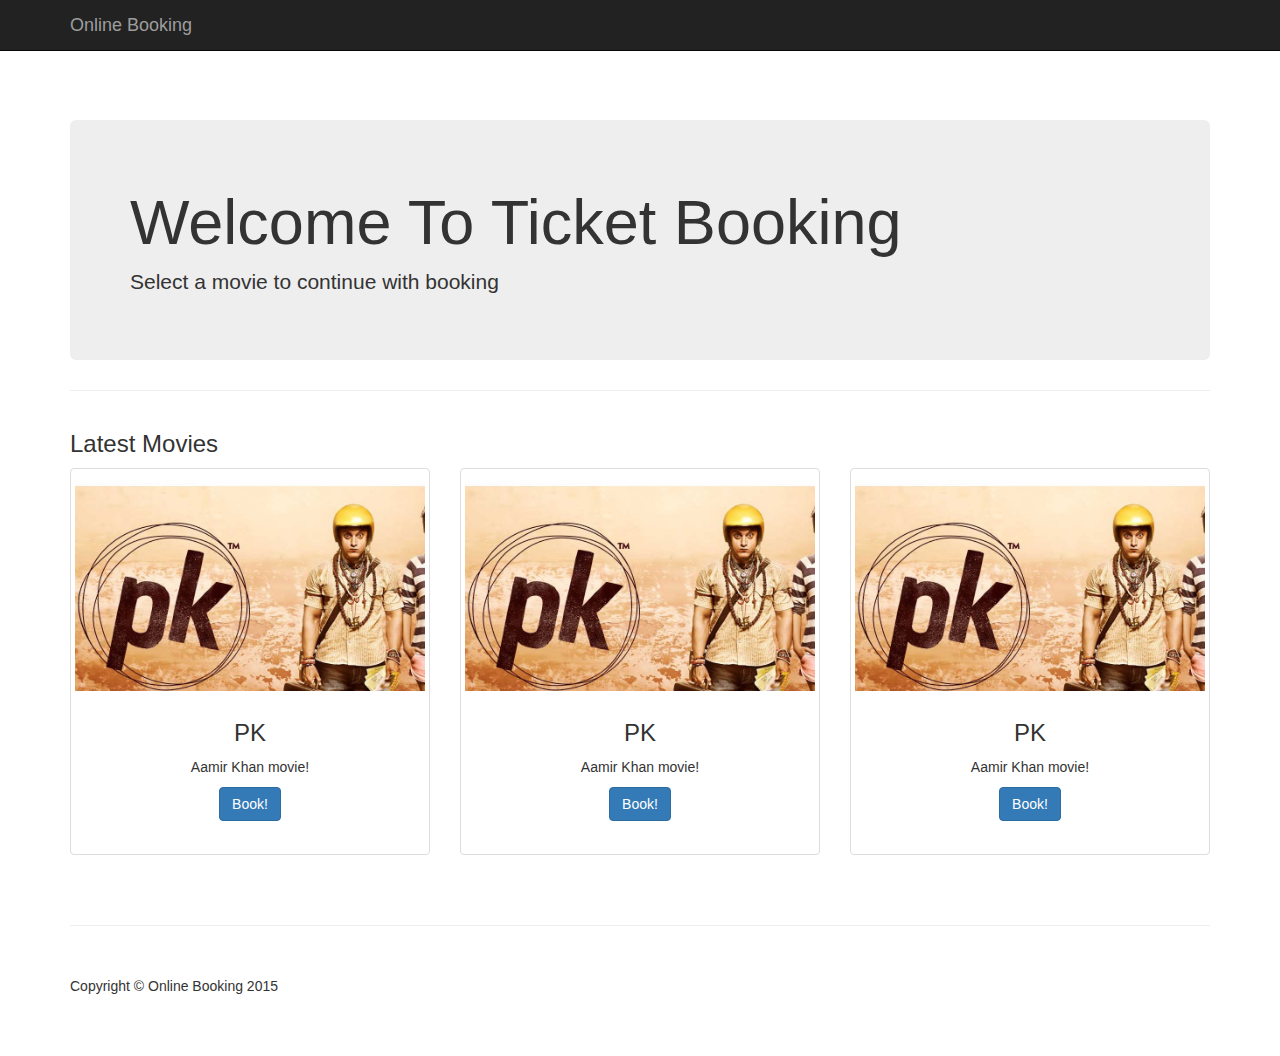
<file: index.html>
<!DOCTYPE html>
<html lang="en">

<head>

    <meta charset="utf-8">
    <meta http-equiv="X-UA-Compatible" content="IE=edge">
    <meta name="viewport" content="width=device-width, initial-scale=1">
    <meta name="description" content="">
    <meta name="author" content="">

    <title>Online Ticket Booking</title>

    <!-- Bootstrap Core CSS -->
    <link href="css/bootstrap.min.css" rel="stylesheet">

    <!-- Custom CSS -->
    <link href="css/custom.css" rel="stylesheet">

    <!-- HTML5 Shim and Respond.js IE8 support of HTML5 elements and media queries -->
    <!-- WARNING: Respond.js doesn't work if you view the page via file:// -->
    <!--[if lt IE 9]>
        <script src="https://oss.maxcdn.com/libs/html5shiv/3.7.0/html5shiv.js"></script>
        <script src="https://oss.maxcdn.com/libs/respond.js/1.4.2/respond.min.js"></script>
    <![endif]-->

</head>

<body>

    <!-- Navigation -->
    <nav class="navbar navbar-inverse navbar-fixed-top" role="navigation">
        <div class="container">
            <!-- Brand and toggle get grouped for better mobile display -->
            <div class="navbar-header">
                <button type="button" class="navbar-toggle" data-toggle="collapse" data-target="#bs-example-navbar-collapse-1">
                    <span class="sr-only">Toggle navigation</span>
                    <span class="icon-bar"></span>
                    <span class="icon-bar"></span>
                    <span class="icon-bar"></span>
                </button>
                <a class="navbar-brand" href="index.html">Online Booking</a>
            </div>
            <!-- Collect the nav links, forms, and other content for toggling -->

            <!-- /.navbar-collapse -->
        </div>
        <!-- /.container -->
    </nav>

    <!-- Page Content -->
    <div class="container">

        <!-- Jumbotron Header -->
        <header class="jumbotron hero-spacer">
            <h1>Welcome To Ticket Booking</h1>
            <p>Select a movie to continue with booking</p>
        </header>

        <hr>

        <!-- Title -->
        <div class="row">
            <div class="col-lg-12">
                <h3>Latest Movies</h3>
            </div>
        </div>
        <!-- /.row -->

        <!-- Page Features -->
        <div class="row text-center">

            <div class="col-md-4 col-sm-6 hero-feature">
                <div class="thumbnail">
                    <img src="images/pk.jpg" alt="">
                    <div class="caption">
                        <h3>PK</h3>
                        <p>Aamir Khan movie!</p>
                        <p>
                            <a href="book.html" class="btn btn-primary">Book!</a>
                        </p>
                    </div>
                </div>
            </div>

            <div class="col-md-4 col-sm-6 hero-feature">
                <div class="thumbnail">
                    <img src="images/pk.jpg" alt="">
                    <div class="caption">
                        <h3>PK</h3>
                        <p>Aamir Khan movie!</p>
                        <p>
                            <a href="book.html" class="btn btn-primary">Book!</a>
                        </p>
                    </div>
                </div>
            </div>

            <div class="col-md-4 col-sm-6 hero-feature">
                <div class="thumbnail">
                    <img src="images/pk.jpg" alt="">
                    <div class="caption">
                        <h3>PK</h3>
                        <p>Aamir Khan movie!</p>
                        <p>
                            <a href="book.html" class="btn btn-primary">Book!</a>
                        </p>
                    </div>
                </div>
            </div>


        </div>
        <!-- /.row -->

        <hr>

        <!-- Footer -->
        <footer>
            <div class="row">
                <div class="col-lg-12">
                    <p>Copyright &copy; Online Booking 2015</p>
                </div>
            </div>
        </footer>

    </div>
    <!-- /.container -->

    <!-- jQuery -->
    <script src="js/jquery.js"></script>

    <!-- Bootstrap Core JavaScript -->
    <script src="js/bootstrap.min.js"></script>

</body>

</html>
</file>
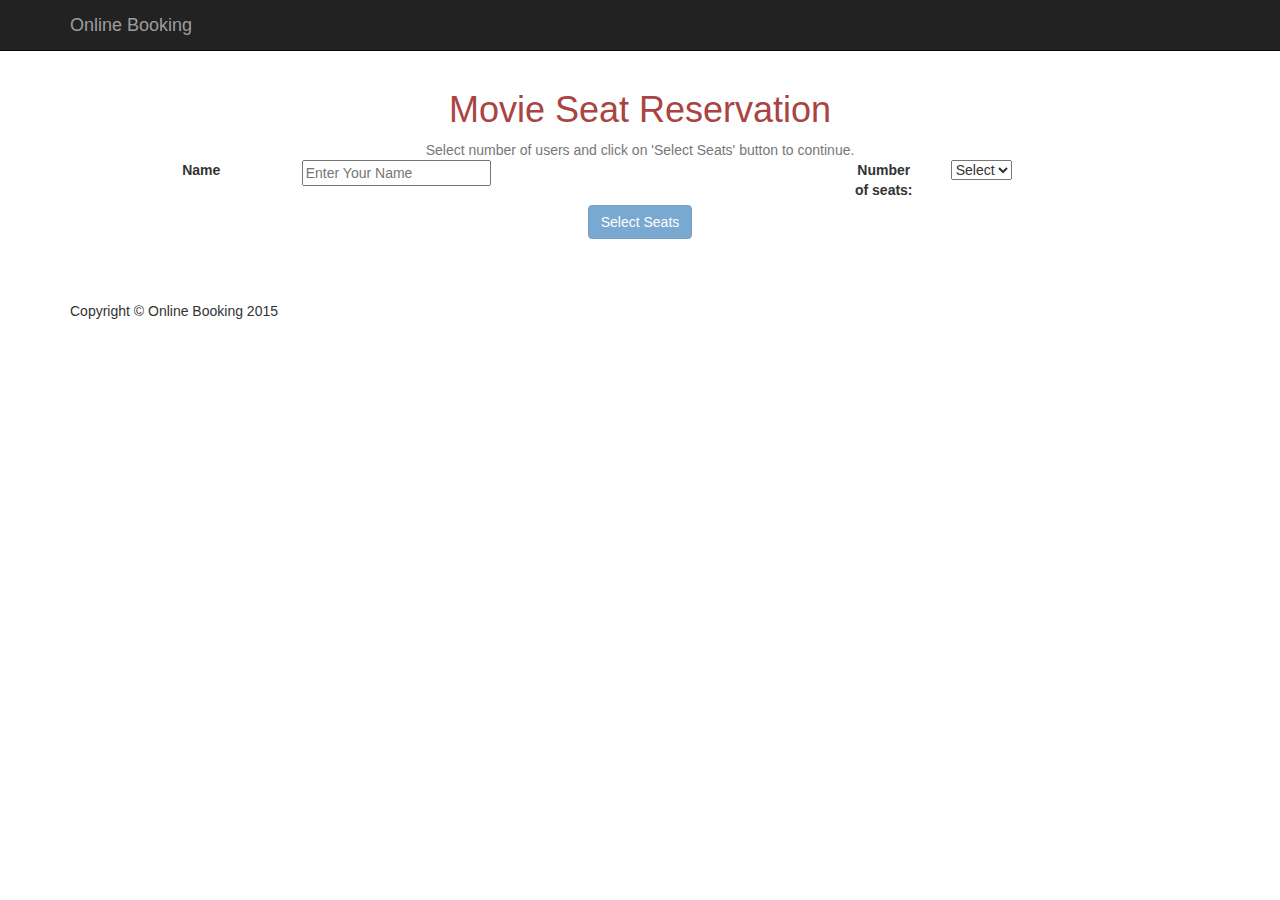
<file: book.html>
<!DOCTYPE html>
<html lang="en" ng-app="seats">

<head>

    <meta charset="utf-8">
    <meta http-equiv="X-UA-Compatible" content="IE=edge">
    <meta name="viewport" content="width=device-width, initial-scale=1">
    <meta name="description" content="">
    <meta name="author" content="">

    <title>Online Ticket Booking</title>

    <!-- Bootstrap Core CSS -->
    <link href="css/bootstrap.min.css" rel="stylesheet">

    <!-- Custom CSS -->
    <link href="css/custom.css" rel="stylesheet">

    <!-- HTML5 Shim and Respond.js IE8 support of HTML5 elements and media queries -->
    <!-- WARNING: Respond.js doesn't work if you view the page via file:// -->
    <!--[if lt IE 9]>
    <script src="https://oss.maxcdn.com/libs/html5shiv/3.7.0/html5shiv.js"></script>
    <script src="https://oss.maxcdn.com/libs/respond.js/1.4.2/respond.min.js"></script>
    <![endif]-->

</head>

<body>

<!-- Navigation -->
<nav class="navbar navbar-inverse navbar-fixed-top" role="navigation">
    <div class="container">
        <!-- Brand and toggle get grouped for better mobile display -->
        <div class="navbar-header">
            <button type="button" class="navbar-toggle" data-toggle="collapse" data-target="#bs-example-navbar-collapse-1">
                <span class="sr-only">Toggle navigation</span>
                <span class="icon-bar"></span>
                <span class="icon-bar"></span>
                <span class="icon-bar"></span>
            </button>
            <a class="navbar-brand" href="index.html">Online Booking</a>
        </div>
        <!-- Collect the nav links, forms, and other content for toggling -->

        <!-- /.navbar-collapse -->
    </div>
    <!-- /.container -->
</nav>

<!-- Page Content -->
<div class="container">
    <!-- Title -->
    <div class="row">
        <div class="col-lg-12 text-center text-danger">
            <h1>Movie Seat Reservation</h1>
        </div>
        <div class="col-lg-12 text-muted text-center">
            Select number of users and click on 'Select Seats' button to continue.
        </div>
    </div>
    <!-- /.row -->

    <!-- Page Features -->
    <div class="row text-center">
        <div class="col-lg-1 col-lg-offset-1">
        <label id="lblMovie">Name</label>
        </div>
        <div class="col-lg-3">
            <input id="txtName" placeholder="Enter Your Name"/>
        </div>
        <div class="col-lg-1 col-lg-offset-3">
            <label id="lblSeatsNo">Number of seats:</label>
        </div>
        <div class="col-lg-1">
        <select id="ddlSeats">
            <option value="select">Select</option>
            <option value="1">1</option>
            <option value="2">2</option>
            <option value="3">3</option>
            <option value="4">4</option>
            <option value="5">5</option>
            <option value="6">6</option>
            <option value="7">7</option>
            <option value="8">8</option>
            <option value="9">9</option>
            <option value="10">10</option>
        </select>
        </div>
    </div>
    <!-- /.row -->
    <div class="row text-center">
        <div class="col-lg-12">
            <button id="btnSelectSeats" class="btn btn-primary" disabled="disabled">Select Seats</button>
        </div>
    </div>
    <div class="row" id="seatsReserve">
        <div id="seatsDiagram" class="col-lg-offset-2 col-lg-6" >
            <table class="tblSeats">
                <tbody>
                <tr>
                    <td class="seatRow">G</td>
                    <td><div class="seat"></div></td>
                    <td><div class="seat"></div></td>
                    <td><div class="seat"></div></td>
                    <td><div class="seat"></div></td>
                    <td><div class="seat"></div></td>
                    <td><div class="seat"></div></td>
                    <td><div class="empty"></div></td>
                    <td><div class="empty"></div></td>
                    <td><div class="seat"></div></td>
                    <td><div class="seat"></div></td>
                    <td><div class="seat"></div></td>
                    <td><div class="seat"></div></td>
                    <td><div class="empty"></div></td>
                    <td><div class="empty"></div></td>
                    <td><div class="seat"></div></td>
                    <td><div class="seat"></div></td>
                    <td><div class="seat"></div></td>
                    <td><div class="seat"></div></td>
                    <td><div class="seat"></div></td>
                    <td><div class="seat"></div></td>
                </tr>
                <tr>
                    <td class="seatRow">F</td>
                    <td><div class="seat"></div></td>
                    <td><div class="seat"></div></td>
                    <td><div class="seat"></div></td>
                    <td><div class="seat"></div></td>
                    <td><div class="seat"></div></td>
                    <td><div class="seat"></div></td>
                    <td><div class="empty"></div></td>
                    <td><div class="empty"></div></td>
                    <td><div class="seat"></div></td>
                    <td><div class="seat"></div></td>
                    <td><div class="seat"></div></td>
                    <td><div class="seat"></div></td>
                    <td><div class="empty"></div></td>
                    <td><div class="empty"></div></td>
                    <td><div class="seat"></div></td>
                    <td><div class="seat"></div></td>
                    <td><div class="seat"></div></td>
                    <td><div class="seat"></div></td>
                    <td><div class="seat"></div></td>
                    <td><div class="seat"></div></td>
                </tr>
                <tr>
                    <td class="seatRow">E</td>
                    <td><div class="seat"></div></td>
                    <td><div class="seat"></div></td>
                    <td><div class="seat"></div></td>
                    <td><div class="seat"></div></td>
                    <td><div class="seat"></div></td>
                    <td><div class="seat"></div></td>
                    <td><div class="empty"></div></td>
                    <td><div class="empty"></div></td>
                    <td><div class="seat"></div></td>
                    <td><div class="seat"></div></td>
                    <td><div class="seat"></div></td>
                    <td><div class="seat"></div></td>
                    <td><div class="empty"></div></td>
                    <td><div class="empty"></div></td>
                    <td><div class="seat"></div></td>
                    <td><div class="seat"></div></td>
                    <td><div class="seat"></div></td>
                    <td><div class="seat"></div></td>
                    <td><div class="seat"></div></td>
                    <td><div class="seat"></div></td>
                </tr>
                <tr>
                    <td class="seatRow">D</td>
                    <td><div class="seat"></div></td>
                    <td><div class="seat"></div></td>
                    <td><div class="seat"></div></td>
                    <td><div class="seat"></div></td>
                    <td><div class="seat"></div></td>
                    <td><div class="seat"></div></td>
                    <td><div class="empty"></div></td>
                    <td><div class="empty"></div></td>
                    <td><div class="seat"></div></td>
                    <td><div class="seat"></div></td>
                    <td><div class="seat"></div></td>
                    <td><div class="seat"></div></td>
                    <td><div class="empty"></div></td>
                    <td><div class="empty"></div></td>
                    <td><div class="seat"></div></td>
                    <td><div class="seat"></div></td>
                    <td><div class="seat"></div></td>
                    <td><div class="seat"></div></td>
                    <td><div class="seat"></div></td>
                    <td><div class="seat"></div></td>
                </tr>
                <tr>
                    <td class="seatRow"></td>
                    <td><div class="empty"></div></td>
                    <td><div class="empty"></div></td>
                    <td><div class="empty"></div></td>
                    <td><div class="empty"></div></td>
                    <td><div class="empty"></div></td>
                    <td><div class="empty"></div></td>
                    <td><div class="empty"></div></td>
                    <td><div class="empty"></div></td>
                    <td><div class="empty"></div></td>
                    <td><div class="empty"></div></td>
                    <td><div class="empty"></div></td>
                    <td><div class="empty"></div></td>
                    <td><div class="empty"></div></td>
                    <td><div class="empty"></div></td>
                    <td><div class="empty"></div></td>
                    <td><div class="empty"></div></td>
                    <td><div class="empty"></div></td>
                    <td><div class="empty"></div></td>
                    <td><div class="empty"></div></td>
                    <td><div class="empty"></div></td>
                </tr>
                <tr>
                    <td class="seatRow">C</td>
                    <td><div class="seat"></div></td>
                    <td><div class="seat"></div></td>
                    <td><div class="seat"></div></td>
                    <td><div class="seat"></div></td>
                    <td><div class="seat"></div></td>
                    <td><div class="seat"></div></td>
                    <td><div class="empty"></div></td>
                    <td><div class="empty"></div></td>
                    <td><div class="seat"></div></td>
                    <td><div class="seat"></div></td>
                    <td><div class="seat"></div></td>
                    <td><div class="seat"></div></td>
                    <td><div class="empty"></div></td>
                    <td><div class="empty"></div></td>
                    <td><div class="seat"></div></td>
                    <td><div class="seat"></div></td>
                    <td><div class="seat"></div></td>
                    <td><div class="seat"></div></td>
                    <td><div class="seat"></div></td>
                    <td><div class="seat"></div></td>
                </tr>
                <tr>
                    <td class="seatRow">B</td>
                    <td><div class="seat"></div></td>
                    <td><div class="seat"></div></td>
                    <td><div class="seat"></div></td>
                    <td><div class="seat"></div></td>
                    <td><div class="seat"></div></td>
                    <td><div class="seat"></div></td>
                    <td><div class="empty"></div></td>
                    <td><div class="empty"></div></td>
                    <td><div class="seat"></div></td>
                    <td><div class="seat"></div></td>
                    <td><div class="seat"></div></td>
                    <td><div class="seat"></div></td>
                    <td><div class="empty"></div></td>
                    <td><div class="empty"></div></td>
                    <td><div class="seat"></div></td>
                    <td><div class="seat"></div></td>
                    <td><div class="seat"></div></td>
                    <td><div class="seat"></div></td>
                    <td><div class="seat"></div></td>
                    <td><div class="seat"></div></td>
                </tr>
                <tr>
                    <td class="seatRow">A</td>
                    <td><div class="seat"></div></td>
                    <td><div class="seat"></div></td>
                    <td><div class="seat"></div></td>
                    <td><div class="seatDiv red"></div></td>
                    <td><div class="seat"></div></td>
                    <td><div class="seat"></div></td>
                    <td><div class="empty"></div></td>
                    <td><div class="empty"></div></td>
                    <td><div class="seat"></div></td>
                    <td><div class="seat"></div></td>
                    <td><div class="seat"></div></td>
                    <td><div class="seat"></div></td>
                    <td><div class="empty"></div></td>
                    <td><div class="empty"></div></td>
                    <td><div class="seat"></div></td>
                    <td><div class="seat"></div></td>
                    <td><div class="seat"></div></td>
                    <td><div class="seat"></div></td>
                    <td><div class="seat"></div></td>
                    <td><div class="seat"></div></td>
                </tr>
                <tr>
                    <td class="seatRow"></td>
                    <td><div class="empty">1</div></td>
                    <td><div class="empty">2</div></td>
                    <td><div class="empty">3</div></td>
                    <td><div class="empty">4</div></td>
                    <td><div class="empty">5</div></td>
                    <td><div class="empty">6</div></td>
                    <td><div class="empty"></div></td>
                    <td><div class="empty"></div></td>
                    <td><div class="empty">7</div></td>
                    <td><div class="empty">8</div></td>
                    <td><div class="empty">9</div></td>
                    <td><div class="empty">10</div></td>
                    <td><div class="empty"></div></td>
                    <td><div class="empty"></div></td>
                    <td><div class="empty">11</div></td>
                    <td><div class="empty">12</div></td>
                    <td><div class="empty">13</div></td>
                    <td><div class="empty">14</div></td>
                    <td><div class="empty">15</div></td>
                    <td><div class="empty">16</div></td>
                </tr>
                </tbody>
            </table>
        </div>
        <div class="col-lg-12">
            <p class="text-center screen">Screen</p>
        </div>
        <div class="col-lg-1 col-lg-offset-2">
            <div class="seatDiv white"></div>
        </div>
        <div class="col-lg-2">
            <p>Available Seat</p>
        </div>
        <div class="col-lg-1">
            <div class="seatDiv green"></div>
        </div>
        <div class="col-lg-2">
            <p>Selected Seat</p>
        </div>
        <div class="col-lg-1">
            <div class="seatDiv red"></div>
        </div>
        <div class="col-lg-2">
            <p>Unavailable Seat</p>
        </div>

        <div class="col-lg-12">
            <p><b class="text-uppercase">Selected Seats:</b></p>
            <p class="selectedSeatsList text-primary"></p>
        </div>
        <div class="row text-center">
            <div class="col-lg-12">
                <button id="btnReserve" class="btn btn-primary" disabled="disabled">Make Reservation</button>
            </div>
        </div>
    </div>
    <div class="row">
        <div class="col-lg-4 col-lg-offset-4">
            <table class="tblReserve">
                <tbody>
                <th>Name</th>
                <th>No. of seats</th>
                <th>Seats Number(s)</th>
                </tbody>
            </table>
        </div>
        <div class="col-lg-4 col-md-offset-1">

        </div>
    </div>

    <!-- Footer -->
    <footer>
        <div class="row">
            <div class="col-lg-12">
                <p>Copyright &copy; Online Booking 2015</p>
            </div>
        </div>
    </footer>

</div>
<!-- /.container -->

<!-- jQuery -->
<script src="js/jquery.js"></script>

<!-- Bootstrap Core JavaScript -->
<script src="js/bootstrap.min.js"></script>
<script src="js/booking.js"></script>

</body>

</html>
</file>
<file: css/custom.css>
body {
    padding-top: 70px; /* Required padding for .navbar-fixed-top. Remove if using .navbar-static-top. Change if height of navigation changes. */
}

.hero-spacer {
    margin-top: 50px;
}

.hero-feature {
    margin-bottom: 30px;
}

footer {
    margin: 50px 0;
}
#seatsReserve{
    display: none;
}
#seatsDiagram .seat{
    border: 1px solid gray;
    height:33px;
    width:33px;
    display:block;
    margin: auto 3px 3px auto;
}
#seatsDiagram .seat:hover{
    background-color: #ffff00;
}
#seatsDiagram .empty{

    height:33px;
    width:33px;
    display:block;
    margin-right: 3px;
}
#seatsDiagram .seatRow{
    margin-right:5px;
    height:33px;
    width:33px;
}
#seatsDiagram .selectedSeat
{
    background-color: red;
}
#seatsDiagram .selectingSeat
{
    background-color: green;
}
.tblReserve{
    display: none;
}
.tblReserve td, .tblReserve th{
    border:1px solid black;
    padding: 5px;
}
p.screen{
    background-color: #9d9d9d;
}
.btn{
    margin-bottom: 10px;
}
.seatDiv{
    height:33px;
    width:33px;
    border: 1px solid black;
}
.white{
    background-color: white;
}
.red{
    background-color: red;
}
.green{
    background-color: green;
}
</file>
